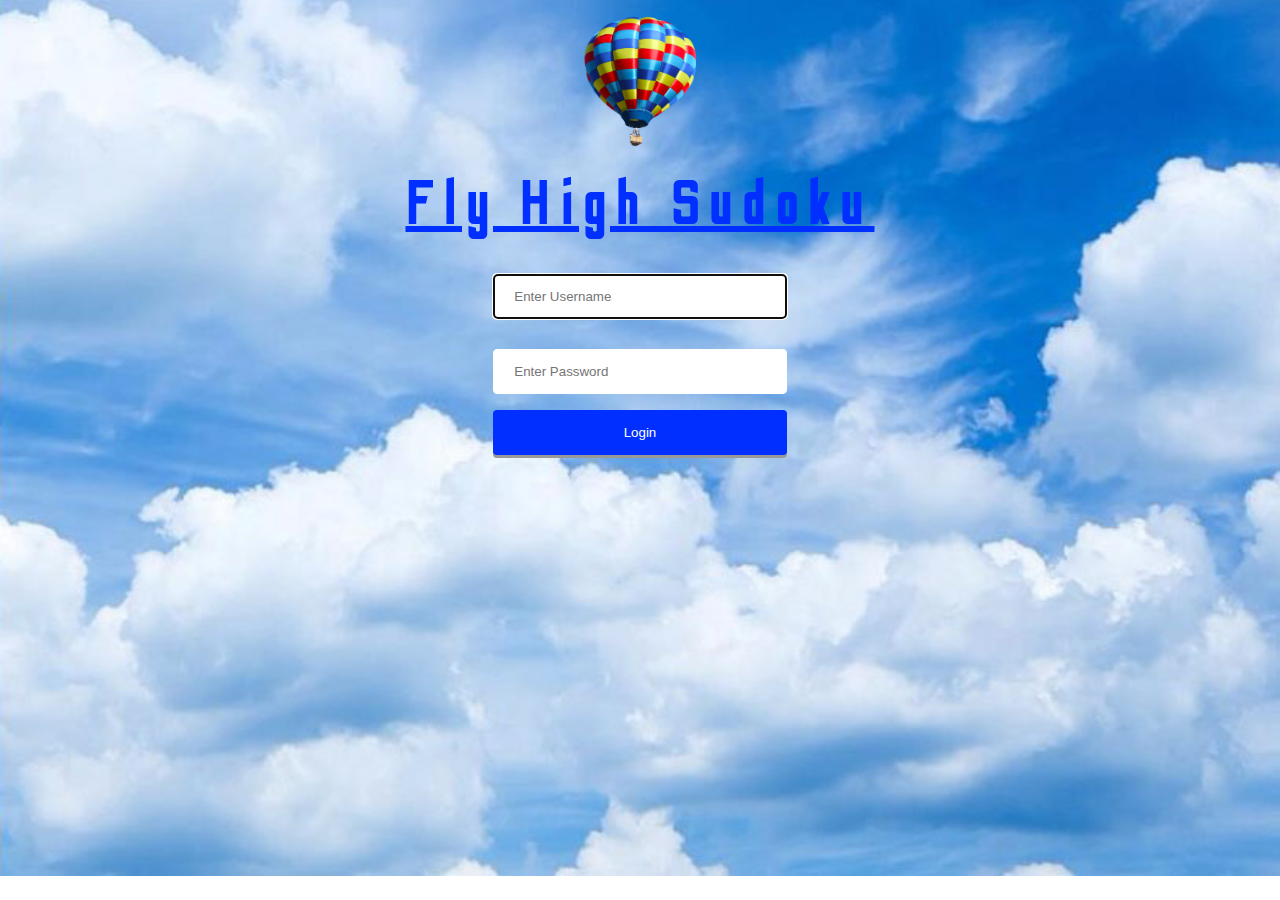
<file: index.html>
<!DOCTYPE html>
<html lang="en">

<head>
    <link href="https://fonts.googleapis.com/css?family=Odibee+Sans&display=swap" rel="stylesheet">
    <meta charset="UTF-8">
    <meta name="viewport" content="width=device-width, initial-scale=1.0">
    <link rel="stylesheet" href="styleSudoku.css">
    <title>SUDOKU Project</title>
</head>



<body>
    <!-- every page is containd in a div so we can switch from page to page -->
    <div id="firstPageDiv">

        <span><img id="HAB" src="HAB.png" alt="Airplane Pic" height="150px" width="120px"></span>
        <br>
        <p id="headLine">Fly High Sudoku</p>
        <br>
        <div id="loginForm">
            <input id="usernameInput" type="text" placeholder="Enter Username" name="userName" autofocus required>
            <p id="userNameError"></p>
            <input id="passwordInput" type="password" placeholder="Enter Password" name="password" required>
            <button id="loginButton" onclick="loginFunc()">Login</button>

        </div>
    </div>
</body>


<script src="logIn.js"></script>

</html>
</file>
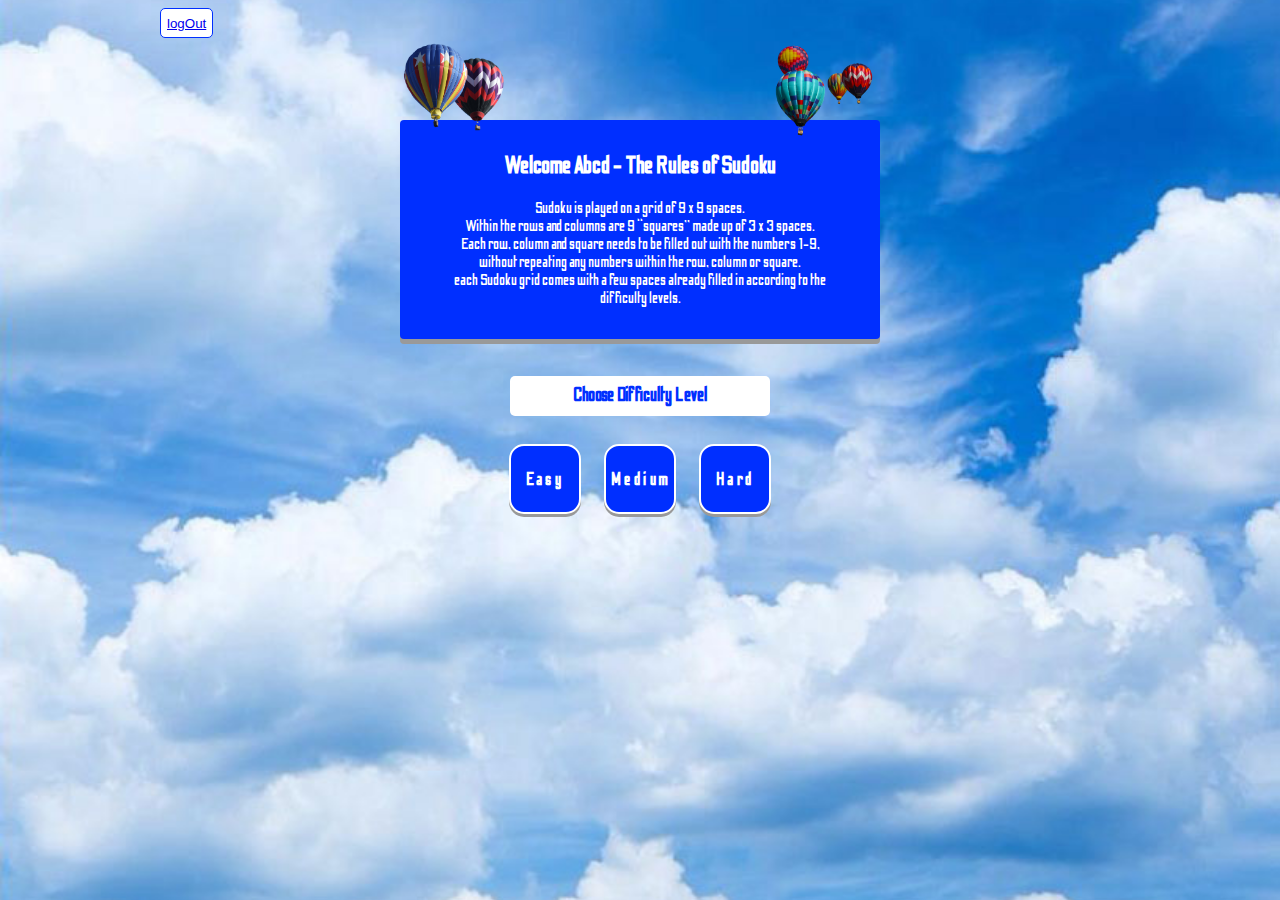
<file: sudoku.html>
<!DOCTYPE html>
<html lang="en">

<head>
    <link href="https://fonts.googleapis.com/css?family=Odibee+Sans&display=swap" rel="stylesheet">
    <meta charset="UTF-8">
    <meta name="viewport" content="width=device-width, initial-scale=1.0">
    <link rel="stylesheet" href="styleSudoku.css">
    <title>SUDOKU Project</title>
</head>



<body id="sudokuPage">



    <div id="secondPageDiv">
        <div class="logOutDiv"><button class="logOutBtn"><a href="logIn.html">logOut</a></button></div>
        <!-- logout button on top of the page  //-->


        <div id="habPicDiv">
            <span><img src="HAB1.png" alt="h.a baloon" height="90%" width="100%"></span>
        </div>
        <div id="hab2PicDiv">
            <span><img src="hab2.png" alt="h.a baloon" height="90%" width="100%"></span>
        </div>
        <br>
        <div>
            <div id="sudokuRules">
                <h2 id="rulesHead">Welcome Abcd - The Rules of Sudoku</h2>
                Sudoku is played on a grid of 9 x 9 spaces. <br>
                Within the rows and columns are 9 “squares” made up of 3 x 3 spaces. <br>
                Each row, column and square needs to be filled out with the numbers 1-9, <br>
                without repeating any numbers within the row, column or square. <br>
                each Sudoku grid comes with a few spaces already filled in according to the difficulty levels.
            </div>
            <br>
        </div>

        <div>
            <h3 id="difficultyLevel">Choose Difficulty Level</h3>
            <button id="easybutton" class="levelsButtons" onclick="hideValues(returnRandomMat(),1)">Easy</button>
            <button id="mediumButton" class="levelsButtons" onclick="hideValues(returnRandomMat(),2)">Medium</button>
            <button id="hardButton" class="levelsButtons" onclick="hideValues(returnRandomMat(),3)">Hard</button>
        </div>


    </div>



    <!-- ------------------------------------P3--------------------------------------------- -->



    <div id="thirdPageDiv">

        <div class="logOutDiv"><button class="logOutBtn"><a href="logIn.html">logOut</a></button></div>
        <!-- logout button on top of the page  //-->



        <div id="p3Header">
            <span id="HAB3Img"><img src="HAB3.png" alt="h.a bloon" height="150px" width="150px"></span>
            <h1>Good Luck <p id="userNameP"></p>
            </h1>
        </div>

        <table id="sudokuTable">
            <tbody>
                <tr id="sudokuRow0">
                    <td class="cell" id="cell[0][0]"><input type="text" class="sudokuInputs" maxlength="1"></td>
                    <td class="cell" id="cell[0][1]"><input type="text" class="sudokuInputs" maxlength="1"></td>
                    <td class="cell" id="cell[0][2]"><input type="text" class="sudokuInputs" maxlength="1"></td>
                    <td class="cell" id="cell[0][3]"><input type="text" class="sudokuInputs" maxlength="1"></td>
                    <td class="cell" id="cell[0][4]"><input type="text" class="sudokuInputs" maxlength="1"></td>
                    <td class="cell" id="cell[0][5]"><input type="text" class="sudokuInputs" maxlength="1"></td>
                    <td class="cell" id="cell[0][6]"><input type="text" class="sudokuInputs" maxlength="1"></td>
                    <td class="cell" id="cell[0][7]"><input type="text" class="sudokuInputs" maxlength="1"></td>
                    <td class="cell" id="cell[0][8]"><input type="text" class="sudokuInputs" maxlength="1"></td>
                </tr>
                <tr id="sudokuRow1">
                    <td class="cell" id="cell[1][0]"><input type="text" class="sudokuInputs" maxlength="1"></td>
                    <td class="cell" id="cell[1][1]"><input type="text" class="sudokuInputs" maxlength="1"></td>
                    <td class="cell" id="cell[1][2]"><input type="text" class="sudokuInputs" maxlength="1"></td>
                    <td class="cell" id="cell[1][3]"><input type="text" class="sudokuInputs" maxlength="1"></td>
                    <td class="cell" id="cell[1][4]"><input type="text" class="sudokuInputs" maxlength="1"></td>
                    <td class="cell" id="cell[1][5]"><input type="text" class="sudokuInputs" maxlength="1"></td>
                    <td class="cell" id="cell[1][6]"><input type="text" class="sudokuInputs" maxlength="1"></td>
                    <td class="cell" id="cell[1][7]"><input type="text" class="sudokuInputs" maxlength="1"></td>
                    <td class="cell" id="cell[1][8]"><input type="text" class="sudokuInputs" maxlength="1"></td>
                </tr>
                <tr id="sudokuRow2">
                    <td class="cell" id="cell[2][0]"><input type="text" class="sudokuInputs" maxlength="1"></td>
                    <td class="cell" id="cell[2][1]"><input type="text" class="sudokuInputs" maxlength="1"></td>
                    <td class="cell" id="cell[2][2]"><input type="text" class="sudokuInputs" maxlength="1"></td>
                    <td class="cell" id="cell[2][3]"><input type="text" class="sudokuInputs" maxlength="1"></td>
                    <td class="cell" id="cell[2][4]"><input type="text" class="sudokuInputs" maxlength="1"></td>
                    <td class="cell" id="cell[2][5]"><input type="text" class="sudokuInputs" maxlength="1"></td>
                    <td class="cell" id="cell[2][6]"><input type="text" class="sudokuInputs" maxlength="1"></td>
                    <td class="cell" id="cell[2][7]"><input type="text" class="sudokuInputs" maxlength="1"></td>
                    <td class="cell" id="cell[2][8]"><input type="text" class="sudokuInputs" maxlength="1"></td>
                </tr>
                <tr id="sudokuRow3">
                    <td class="cell" id="cell[3][0]"><input type="text" class="sudokuInputs" maxlength="1"></td>
                    <td class="cell" id="cell[3][1]"><input type="text" class="sudokuInputs" maxlength="1"></td>
                    <td class="cell" id="cell[3][2]"><input type="text" class="sudokuInputs" maxlength="1"></td>
                    <td class="cell" id="cell[3][3]"><input type="text" class="sudokuInputs" maxlength="1"></td>
                    <td class="cell" id="cell[3][4]"><input type="text" class="sudokuInputs" maxlength="1"></td>
                    <td class="cell" id="cell[3][5]"><input type="text" class="sudokuInputs" maxlength="1"></td>
                    <td class="cell" id="cell[3][6]"><input type="text" class="sudokuInputs" maxlength="1"></td>
                    <td class="cell" id="cell[3][7]"><input type="text" class="sudokuInputs" maxlength="1"></td>
                    <td class="cell" id="cell[3][8]"><input type="text" class="sudokuInputs" maxlength="1"></td>
                </tr>
                <tr id="sudokuRow4">
                    <td class="cell" id="cell[4][0]"><input type="text" class="sudokuInputs" maxlength="1"></td>
                    <td class="cell" id="cell[4][1]"><input type="text" class="sudokuInputs" maxlength="1"></td>
                    <td class="cell" id="cell[4][2]"><input type="text" class="sudokuInputs" maxlength="1"></td>
                    <td class="cell" id="cell[4][3]"><input type="text" class="sudokuInputs" maxlength="1"></td>
                    <td class="cell" id="cell[4][4]"><input type="text" class="sudokuInputs" maxlength="1"></td>
                    <td class="cell" id="cell[4][5]"><input type="text" class="sudokuInputs" maxlength="1"></td>
                    <td class="cell" id="cell[4][6]"><input type="text" class="sudokuInputs" maxlength="1"></td>
                    <td class="cell" id="cell[4][7]"><input type="text" class="sudokuInputs" maxlength="1"></td>
                    <td class="cell" id="cell[4][8]"><input type="text" class="sudokuInputs" maxlength="1"></td>
                </tr>
                <tr id="sudokuRow5">
                    <td class="cell" id="cell[5][0]"><input type="text" class="sudokuInputs" maxlength="1"></td>
                    <td class="cell" id="cell[5][1]"><input type="text" class="sudokuInputs" maxlength="1"></td>
                    <td class="cell" id="cell[5][2]"><input type="text" class="sudokuInputs" maxlength="1"></td>
                    <td class="cell" id="cell[5][3]"><input type="text" class="sudokuInputs" maxlength="1"></td>
                    <td class="cell" id="cell[5][4]"><input type="text" class="sudokuInputs" maxlength="1"></td>
                    <td class="cell" id="cell[5][5]"><input type="text" class="sudokuInputs" maxlength="1"></td>
                    <td class="cell" id="cell[5][6]"><input type="text" class="sudokuInputs" maxlength="1"></td>
                    <td class="cell" id="cell[5][7]"><input type="text" class="sudokuInputs" maxlength="1"></td>
                    <td class="cell" id="cell[5][8]"><input type="text" class="sudokuInputs" maxlength="1"></td>
                </tr>
                <tr id="sudokuRow6">
                    <td class="cell" id="cell[6][0]"><input type="text" class="sudokuInputs" maxlength="1"></td>
                    <td class="cell" id="cell[6][1]"><input type="text" class="sudokuInputs" maxlength="1"></td>
                    <td class="cell" id="cell[6][2]"><input type="text" class="sudokuInputs" maxlength="1"></td>
                    <td class="cell" id="cell[6][3]"><input type="text" class="sudokuInputs" maxlength="1"></td>
                    <td class="cell" id="cell[6][4]"><input type="text" class="sudokuInputs" maxlength="1"></td>
                    <td class="cell" id="cell[6][5]"><input type="text" class="sudokuInputs" maxlength="1"></td>
                    <td class="cell" id="cell[6][6]"><input type="text" class="sudokuInputs" maxlength="1"></td>
                    <td class="cell" id="cell[6][7]"><input type="text" class="sudokuInputs" maxlength="1"></td>
                    <td class="cell" id="cell[6][8]"><input type="text" class="sudokuInputs" maxlength="1"></td>
                </tr>
                <tr id="sudokuRow7">
                    <td class="cell" id="cell[7][0]"><input type="text" class="sudokuInputs" maxlength="1"></td>
                    <td class="cell" id="cell[7][1]"><input type="text" class="sudokuInputs" maxlength="1"></td>
                    <td class="cell" id="cell[7][2]"><input type="text" class="sudokuInputs" maxlength="1"></td>
                    <td class="cell" id="cell[7][3]"><input type="text" class="sudokuInputs" maxlength="1"></td>
                    <td class="cell" id="cell[7][4]"><input type="text" class="sudokuInputs" maxlength="1"></td>
                    <td class="cell" id="cell[7][5}"><input type="text" class="sudokuInputs" maxlength="1"></td>
                    <td class="cell" id="cell[7][6]"><input type="text" class="sudokuInputs" maxlength="1"></td>
                    <td class="cell" id="cell[7][7]"><input type="text" class="sudokuInputs" maxlength="1"></td>
                    <td class="cell" id="cell[7][8]"><input type="text" class="sudokuInputs" maxlength="1"></td>
                </tr>
                <tr id="sudokuRow8">
                    <td class="cell" id="cell[8][0]"><input type="text" class="sudokuInputs" maxlength="1"></td>
                    <td class="cell" id="cell[8][1]"><input type="text" class="sudokuInputs" maxlength="1"></td>
                    <td class="cell" id="cell[8][2]"><input type="text" class="sudokuInputs" maxlength="1"></td>
                    <td class="cell" id="cell[8][3]"><input type="text" class="sudokuInputs" maxlength="1"></td>
                    <td class="cell" id="cell[8][4]"><input type="text" class="sudokuInputs" maxlength="1"></td>
                    <td class="cell" id="cell[8][5]"><input type="text" class="sudokuInputs" maxlength="1"></td>
                    <td class="cell" id="cell[8][6]"><input type="text" class="sudokuInputs" maxlength="1"></td>
                    <td class="cell" id="cell[8][7]"><input type="text" class="sudokuInputs" maxlength="1"></td>
                    <td class="cell" id="cell[8][8]"><input type="text" class="sudokuInputs" maxlength="1"></td>
                </tr>
            </tbody>
        </table>
        <br>
        <div>
            <a href="index.html"><button id="backBtn" class="sudokuBtn">Again</button></a>

            <button id="finishBtn" class="sudokuBtn" onclick="insertSudoku()">Finish</button>
        </div>


    </div>


    <div id="youWinDiv">
        <img id="youWinPic" src="youWin pic.jpg" alt="youWin!">

    </div>

    <div id="youLoseDiv">
        <img id="youLosePic" src="youLoseDiv Pic.png" alt="youLose!">
    </div>

</body>

<script src="sudoku.js"></script>

</html>
</file>
<file: styleSudoku.css>
body {
  background: url(background.jpg);
  /* cloud bg*/
  height: 100%;
  background-position: center;
  background-repeat: no-repeat;
  background-size: cover;
  display: flex;
  flex-direction: column;
  justify-content: center space-around;

}

/*--- log out button style ----*/
.logOutBtn {
  background-color: white;
  border: 1px solid rgb(0, 47, 255);
  border-radius: 5px;
  height: 30px;
  display: block;
  position: relative;
  right: 50%;
}

#firstPageDiv {

  margin: auto;
  text-align: center;
  display: block;

}


#headLine {
  margin: 10px;
  text-decoration: underline;
  font-family: 'Odibee Sans', cursive;
  font-size: 60px;
  font-weight: bolder;
  letter-spacing: 0.2em;
  color: rgb(0, 47, 255);

}

#usernameInput {
  width: 60%;
  padding: 14px 20px;
  margin: 8px 0;
  display: inline-block;
  border: 1px solid white;
  border-radius: 4px;
  box-sizing: border-box;

}

#userNameError {
  color: red;
  font-weight: bold;
  font-size: 14px;
}

#passwordInput {
  width: 60%;
  padding: 14px 20px;
  margin: 8px 0;
  display: inline-block;
  border: 1px solid white;
  border-radius: 4px;
  box-sizing: border-box;

}


#loginButton {
  background-color: rgb(0, 47, 255);
  color: white;
  padding: 15px 20px;
  margin: 8px 0;
  border: transparent;
  border-radius: 4px;
  cursor: pointer;
  width: 60%;
  top: 80px;
  box-shadow: 0 3px #999;

}

#HAB {

  animation-name: HABFly;
  animation-duration: 15s;
  animation-iteration-count: infinite;

}

@keyframes HABFly {
  0% {
    position: relative;
    left: 100%;
  }

  50% {
    position: relative;
    left: -100%;
  }

  100% {
    position: relative;
    left: 100%;
  }
}

/* -----------------------------second page-------------------------------- */
#secondPageDiv {
  margin: auto;
  text-align: center;
  display: none;
  /* we will change the display property to show the pages */

}


#sudokuRules {
  margin-top: 4em;
  padding: 2em;
  font-family: 'Odibee Sans', cursive;
  width: 26em;
  border: none;
  color: white;
  background-color: rgb(0, 47, 255);
  border-radius: 4px;
  box-shadow: 0 5px #999;
}

#rulesHead {
  margin-top: 0;
}

#habPicDiv {
  width: 110px;
  height: 110px;
  float: right;
  animation-name: hab1Float;
  animation-duration: 2.5s;
  animation-iteration-count: infinite;

}

@keyframes hab1Float {
  0% {
    position: relative;
    bottom: 2px;
  }

  50% {
    position: relative;
    bottom: -2px;
  }

  100% {
    position: relative;
    bottom: 2px;
  }

}

#hab2PicDiv {
  width: 110px;
  height: 110px;
  float: left;
  animation-name: hab2Float;
  animation-duration: 2.5s;
  animation-iteration-count: infinite;

}

@keyframes hab2Float {
  0% {
    position: relative;
    bottom: -2px;
  }

  50% {
    position: relative;
    bottom: 2px;
  }

  100% {
    position: relative;
    bottom: -2px;
  }

}

#difficultyLevel {
  background-color: white;
  margin-left: 23%;
  width: 50%;
  padding: 2%;
  border-radius: 5px;
  font-family: 'Odibee Sans', cursive;
  color: rgb(0, 47, 255);
  animation-name: levelsBorder;
  animation-duration: 2s;
  animation-iteration-count: infinite;
}

@keyframes levelsBorder {
  0% {
    border: 3px solid rgb(0, 47, 255);
  }

  50% {
    border: 3px solid transparent;
  }

  100% {
    border: 3px solid rgb(0, 47, 255);
  }
}

.levelsButtons {
  background-color: rgb(0, 47, 255);
  color: white;
  font-weight: bold;
  font-size: 17px;
  letter-spacing: 0.2em;
  border: none;
  margin: 2%;
  width: 15%;
  height: 70px;
  cursor: pointer;
  border-radius: 15px;
  border: 2px solid white;
  font-family: 'Odibee Sans', cursive;
  padding: 5px;
  text-align: center;
  box-shadow: 0 3px #999;
}

/* ----------------------page three--------------------------------- */

#thirdPageDiv {

  margin: auto;
  text-align: center;
  display: none;
  /* we will change the display property to show the pages */


}

#p3Header {
  font-family: 'Odibee Sans', cursive;
  text-decoration: underline;
  color: white;
  width: 80%;

}

#P3Header {
  margin: auto;
  position: relative;
  bottom: 200px;
  left: 350px;
}


#sudokuTable {
  margin: auto;
  color: rgb(0, 47, 255);
  /*color of the text inside the table*/
  font-weight: 600;
  font-size: 1.3em;
  border: 5px solid black;
  border-radius: 5px;
  width: 450px;
  height: 450px;
  text-align: center;
  background-color: rgba(255, 255, 255, 0.651);
  border-collapse: collapse;

}

.sudokuInputs {
  width: 100%;
  height: 100%;
  text-align: center;
  font-size: 100%;
  padding: 0;
  background-color: transparent;
  border: none;
  outline: none;
  color: rgb(0, 47, 255);
}


.cell {
  width: 2%;
  height: 5%;
  border: 0.1px solid black;
}

td:first-child {
  border-left: 3px solid black;
}

td:nth-child(3n) {
  border-right: 3px solid black;
}

tr:first-child {
  border-top: 3px solid black;
}

tr:nth-child(3n) td {
  border-bottom: 3px solid black;
}

.sudokuBtn {
  background-color: rgb(0, 47, 255);
  font-weight: bold;
  font-size: 25px;
  letter-spacing: 0.2em;
  color: white;
  border: none;
  margin: 2%;
  width: 15%;
  height: 70px;
  cursor: pointer;
  border-radius: 15px;
  border: 2px solid white;
  font-family: 'Odibee Sans', cursive;
  padding: 5px;
  text-align: center;
  box-shadow: 0 3px #999;
}


.sudokuBtn :hover {
  background-color: white;
  color: rgb(0, 47, 255);
}

#HAB3Img {
  width: 110px;
  height: 110px;
  float: left;
  position: relative;
  right: 25%;
  animation-name: habFloat;
  animation-duration: 2.5s;
  animation-iteration-count: infinite;
  z-index: -1;


}

@keyframes habFloat {
  0% {
    position: relative;
    bottom: 5px;
  }

  50% {
    position: relative;
    bottom: -5px;
  }

  100% {
    position: relative;
    bottom: 5px;
  }

}

#youWinDiv {

  display: none;
  /* we will change the display property to show the win div after winning */
  position: relative;
  bottom: 35em;
  left: 12em;
  height: 0px;
  width: 0px;
}

#youLosePic {
  width: 45em;
  height: 35em;
}

#youWinPic {
  width: 45em;
  height: 35em;
}

#youLoseDiv {
  display: none;
  /* we will change the display property to show the lose div after losing */
  position: relative;
  bottom: 40em;
  left: 14em;
  height: 0px;
  width: 0px;
}

#backBtn {
  width: 30%;
}

#finishBtn {
  width: 30%;
}
</file>
